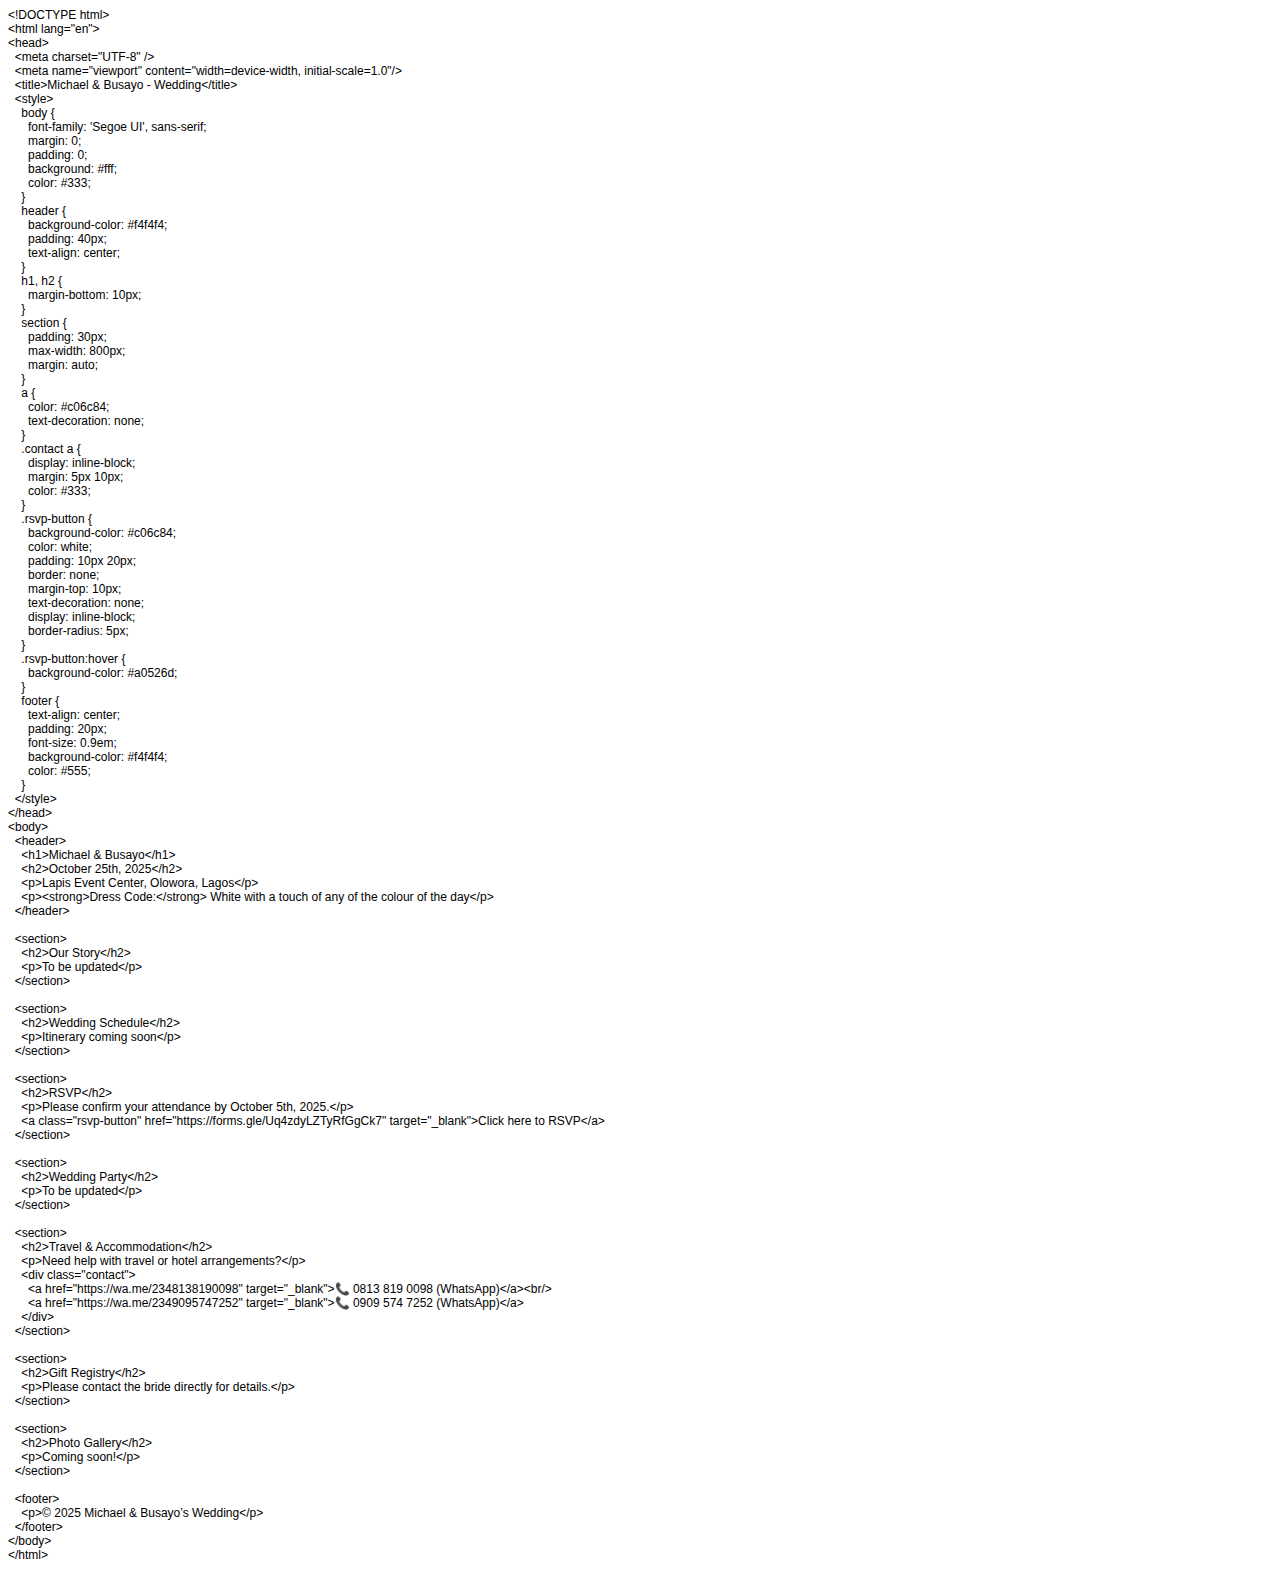
<file: BM.html>
<!DOCTYPE html PUBLIC "-//W3C//DTD HTML 4.01//EN" "http://www.w3.org/TR/html4/strict.dtd">
<html>
<head>
  <meta http-equiv="Content-Type" content="text/html; charset=utf-8">
  <meta http-equiv="Content-Style-Type" content="text/css">
  <title></title>
  <meta name="Generator" content="Cocoa HTML Writer">
  <meta name="CocoaVersion" content="2575.5">
  <style type="text/css">
    p.p1 {margin: 0.0px 0.0px 0.0px 0.0px; font: 12.0px Helvetica}
    p.p2 {margin: 0.0px 0.0px 0.0px 0.0px; font: 12.0px Helvetica; min-height: 14.0px}
  </style>
</head>
<body>
<p class="p1">&lt;!DOCTYPE html&gt;</p>
<p class="p1">&lt;html lang="en"&gt;</p>
<p class="p1">&lt;head&gt;</p>
<p class="p1"><span class="Apple-converted-space">  </span>&lt;meta charset="UTF-8" /&gt;</p>
<p class="p1"><span class="Apple-converted-space">  </span>&lt;meta name="viewport" content="width=device-width, initial-scale=1.0"/&gt;</p>
<p class="p1"><span class="Apple-converted-space">  </span>&lt;title&gt;Michael &amp; Busayo - Wedding&lt;/title&gt;</p>
<p class="p1"><span class="Apple-converted-space">  </span>&lt;style&gt;</p>
<p class="p1"><span class="Apple-converted-space">    </span>body {</p>
<p class="p1"><span class="Apple-converted-space">      </span>font-family: 'Segoe UI', sans-serif;</p>
<p class="p1"><span class="Apple-converted-space">      </span>margin: 0;</p>
<p class="p1"><span class="Apple-converted-space">      </span>padding: 0;</p>
<p class="p1"><span class="Apple-converted-space">      </span>background: #fff;</p>
<p class="p1"><span class="Apple-converted-space">      </span>color: #333;</p>
<p class="p1"><span class="Apple-converted-space">    </span>}</p>
<p class="p1"><span class="Apple-converted-space">    </span>header {</p>
<p class="p1"><span class="Apple-converted-space">      </span>background-color: #f4f4f4;</p>
<p class="p1"><span class="Apple-converted-space">      </span>padding: 40px;</p>
<p class="p1"><span class="Apple-converted-space">      </span>text-align: center;</p>
<p class="p1"><span class="Apple-converted-space">    </span>}</p>
<p class="p1"><span class="Apple-converted-space">    </span>h1, h2 {</p>
<p class="p1"><span class="Apple-converted-space">      </span>margin-bottom: 10px;</p>
<p class="p1"><span class="Apple-converted-space">    </span>}</p>
<p class="p1"><span class="Apple-converted-space">    </span>section {</p>
<p class="p1"><span class="Apple-converted-space">      </span>padding: 30px;</p>
<p class="p1"><span class="Apple-converted-space">      </span>max-width: 800px;</p>
<p class="p1"><span class="Apple-converted-space">      </span>margin: auto;</p>
<p class="p1"><span class="Apple-converted-space">    </span>}</p>
<p class="p1"><span class="Apple-converted-space">    </span>a {</p>
<p class="p1"><span class="Apple-converted-space">      </span>color: #c06c84;</p>
<p class="p1"><span class="Apple-converted-space">      </span>text-decoration: none;</p>
<p class="p1"><span class="Apple-converted-space">    </span>}</p>
<p class="p1"><span class="Apple-converted-space">    </span>.contact a {</p>
<p class="p1"><span class="Apple-converted-space">      </span>display: inline-block;</p>
<p class="p1"><span class="Apple-converted-space">      </span>margin: 5px 10px;</p>
<p class="p1"><span class="Apple-converted-space">      </span>color: #333;</p>
<p class="p1"><span class="Apple-converted-space">    </span>}</p>
<p class="p1"><span class="Apple-converted-space">    </span>.rsvp-button {</p>
<p class="p1"><span class="Apple-converted-space">      </span>background-color: #c06c84;</p>
<p class="p1"><span class="Apple-converted-space">      </span>color: white;</p>
<p class="p1"><span class="Apple-converted-space">      </span>padding: 10px 20px;</p>
<p class="p1"><span class="Apple-converted-space">      </span>border: none;</p>
<p class="p1"><span class="Apple-converted-space">      </span>margin-top: 10px;</p>
<p class="p1"><span class="Apple-converted-space">      </span>text-decoration: none;</p>
<p class="p1"><span class="Apple-converted-space">      </span>display: inline-block;</p>
<p class="p1"><span class="Apple-converted-space">      </span>border-radius: 5px;</p>
<p class="p1"><span class="Apple-converted-space">    </span>}</p>
<p class="p1"><span class="Apple-converted-space">    </span>.rsvp-button:hover {</p>
<p class="p1"><span class="Apple-converted-space">      </span>background-color: #a0526d;</p>
<p class="p1"><span class="Apple-converted-space">    </span>}</p>
<p class="p1"><span class="Apple-converted-space">    </span>footer {</p>
<p class="p1"><span class="Apple-converted-space">      </span>text-align: center;</p>
<p class="p1"><span class="Apple-converted-space">      </span>padding: 20px;</p>
<p class="p1"><span class="Apple-converted-space">      </span>font-size: 0.9em;</p>
<p class="p1"><span class="Apple-converted-space">      </span>background-color: #f4f4f4;</p>
<p class="p1"><span class="Apple-converted-space">      </span>color: #555;</p>
<p class="p1"><span class="Apple-converted-space">    </span>}</p>
<p class="p1"><span class="Apple-converted-space">  </span>&lt;/style&gt;</p>
<p class="p1">&lt;/head&gt;</p>
<p class="p1">&lt;body&gt;</p>
<p class="p1"><span class="Apple-converted-space">  </span>&lt;header&gt;</p>
<p class="p1"><span class="Apple-converted-space">    </span>&lt;h1&gt;Michael &amp; Busayo&lt;/h1&gt;</p>
<p class="p1"><span class="Apple-converted-space">    </span>&lt;h2&gt;October 25th, 2025&lt;/h2&gt;</p>
<p class="p1"><span class="Apple-converted-space">    </span>&lt;p&gt;Lapis Event Center, Olowora, Lagos&lt;/p&gt;</p>
<p class="p1"><span class="Apple-converted-space">    </span>&lt;p&gt;&lt;strong&gt;Dress Code:&lt;/strong&gt; White with a touch of any of the colour of the day&lt;/p&gt;</p>
<p class="p1"><span class="Apple-converted-space">  </span>&lt;/header&gt;</p>
<p class="p2"><br></p>
<p class="p1"><span class="Apple-converted-space">  </span>&lt;section&gt;</p>
<p class="p1"><span class="Apple-converted-space">    </span>&lt;h2&gt;Our Story&lt;/h2&gt;</p>
<p class="p1"><span class="Apple-converted-space">    </span>&lt;p&gt;To be updated&lt;/p&gt;</p>
<p class="p1"><span class="Apple-converted-space">  </span>&lt;/section&gt;</p>
<p class="p2"><br></p>
<p class="p1"><span class="Apple-converted-space">  </span>&lt;section&gt;</p>
<p class="p1"><span class="Apple-converted-space">    </span>&lt;h2&gt;Wedding Schedule&lt;/h2&gt;</p>
<p class="p1"><span class="Apple-converted-space">    </span>&lt;p&gt;Itinerary coming soon&lt;/p&gt;</p>
<p class="p1"><span class="Apple-converted-space">  </span>&lt;/section&gt;</p>
<p class="p2"><br></p>
<p class="p1"><span class="Apple-converted-space">  </span>&lt;section&gt;</p>
<p class="p1"><span class="Apple-converted-space">    </span>&lt;h2&gt;RSVP&lt;/h2&gt;</p>
<p class="p1"><span class="Apple-converted-space">    </span>&lt;p&gt;Please confirm your attendance by October 5th, 2025.&lt;/p&gt;</p>
<p class="p1"><span class="Apple-converted-space">    </span>&lt;a class="rsvp-button" href="https://forms.gle/Uq4zdyLZTyRfGgCk7" target="_blank"&gt;Click here to RSVP&lt;/a&gt;</p>
<p class="p1"><span class="Apple-converted-space">  </span>&lt;/section&gt;</p>
<p class="p2"><br></p>
<p class="p1"><span class="Apple-converted-space">  </span>&lt;section&gt;</p>
<p class="p1"><span class="Apple-converted-space">    </span>&lt;h2&gt;Wedding Party&lt;/h2&gt;</p>
<p class="p1"><span class="Apple-converted-space">    </span>&lt;p&gt;To be updated&lt;/p&gt;</p>
<p class="p1"><span class="Apple-converted-space">  </span>&lt;/section&gt;</p>
<p class="p2"><br></p>
<p class="p1"><span class="Apple-converted-space">  </span>&lt;section&gt;</p>
<p class="p1"><span class="Apple-converted-space">    </span>&lt;h2&gt;Travel &amp; Accommodation&lt;/h2&gt;</p>
<p class="p1"><span class="Apple-converted-space">    </span>&lt;p&gt;Need help with travel or hotel arrangements?&lt;/p&gt;</p>
<p class="p1"><span class="Apple-converted-space">    </span>&lt;div class="contact"&gt;</p>
<p class="p1"><span class="Apple-converted-space">      </span>&lt;a href="https://wa.me/2348138190098" target="_blank"&gt;📞 0813 819 0098 (WhatsApp)&lt;/a&gt;&lt;br/&gt;</p>
<p class="p1"><span class="Apple-converted-space">      </span>&lt;a href="https://wa.me/2349095747252" target="_blank"&gt;📞 0909 574 7252 (WhatsApp)&lt;/a&gt;</p>
<p class="p1"><span class="Apple-converted-space">    </span>&lt;/div&gt;</p>
<p class="p1"><span class="Apple-converted-space">  </span>&lt;/section&gt;</p>
<p class="p2"><br></p>
<p class="p1"><span class="Apple-converted-space">  </span>&lt;section&gt;</p>
<p class="p1"><span class="Apple-converted-space">    </span>&lt;h2&gt;Gift Registry&lt;/h2&gt;</p>
<p class="p1"><span class="Apple-converted-space">    </span>&lt;p&gt;Please contact the bride directly for details.&lt;/p&gt;</p>
<p class="p1"><span class="Apple-converted-space">  </span>&lt;/section&gt;</p>
<p class="p2"><br></p>
<p class="p1"><span class="Apple-converted-space">  </span>&lt;section&gt;</p>
<p class="p1"><span class="Apple-converted-space">    </span>&lt;h2&gt;Photo Gallery&lt;/h2&gt;</p>
<p class="p1"><span class="Apple-converted-space">    </span>&lt;p&gt;Coming soon!&lt;/p&gt;</p>
<p class="p1"><span class="Apple-converted-space">  </span>&lt;/section&gt;</p>
<p class="p2"><br></p>
<p class="p1"><span class="Apple-converted-space">  </span>&lt;footer&gt;</p>
<p class="p1"><span class="Apple-converted-space">    </span>&lt;p&gt;© 2025 Michael &amp; Busayo’s Wedding&lt;/p&gt;</p>
<p class="p1"><span class="Apple-converted-space">  </span>&lt;/footer&gt;</p>
<p class="p1">&lt;/body&gt;</p>
<p class="p1">&lt;/html&gt;</p>
</body>
</html>
</file>
